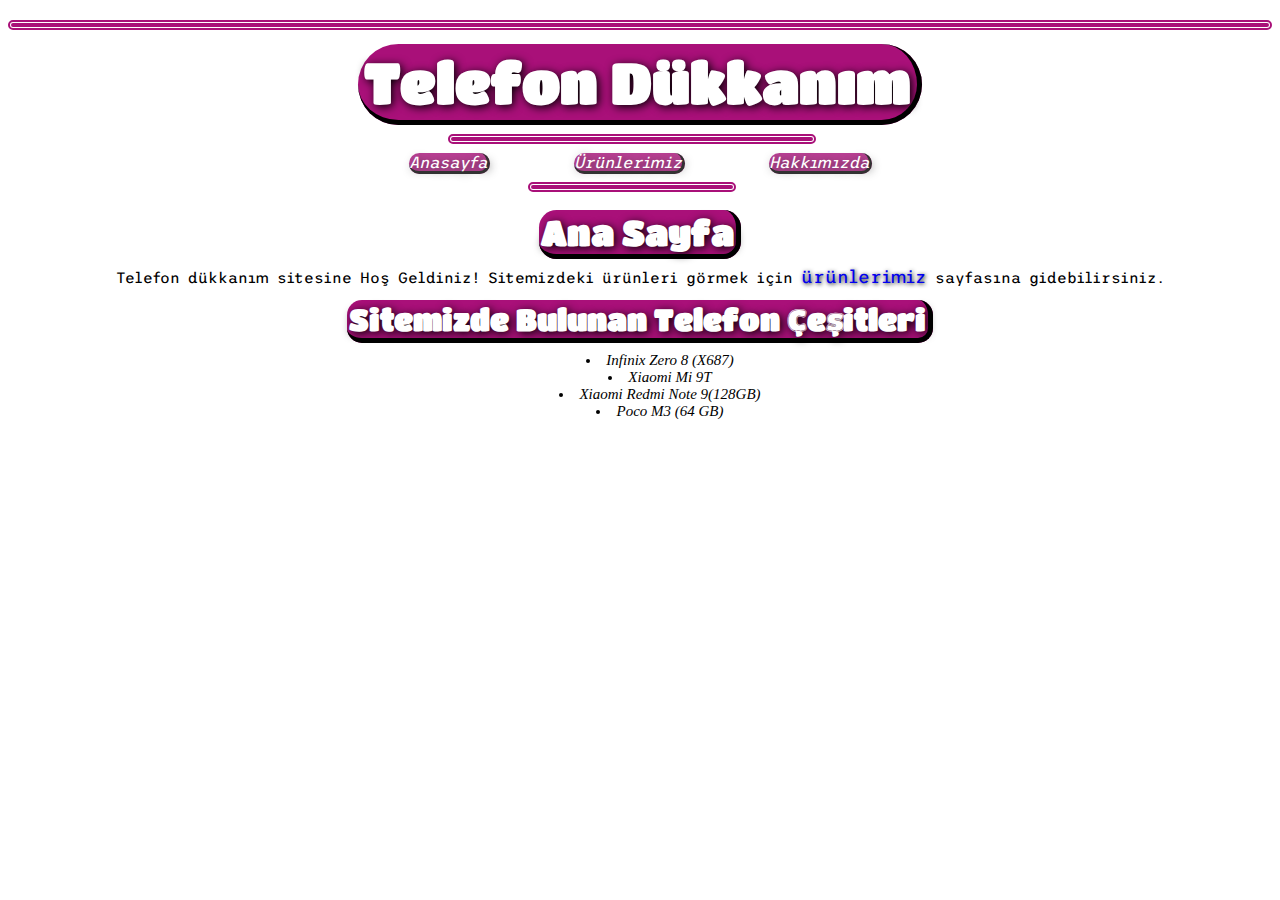
<file: index.html>
<!DOCTYPE html>
<html lang="en">
<head>
    <meta charset="UTF-8">
    <meta http-equiv="X-UA-Compatible" content="IE=edge">
    <meta name="viewport" content="width=device-width, initial-scale=1.0">
    <title>Anasayfa | Kodluyoruz</title>
    <link rel="preconnect" href="https://fonts.googleapis.com">
<link rel="preconnect" href="https://fonts.gstatic.com" crossorigin>
<link href="https://fonts.googleapis.com/css2?family=Titan+One&family=Trispace:wght@400;500;600;700&display=swap" rel="stylesheet">
<link rel="preconnect" href="https://fonts.googleapis.com">
<link rel="preconnect" href="https://fonts.gstatic.com" crossorigin>
<link href="https://fonts.googleapis.com/css2?family=Roboto+Mono:ital,wght@0,400;1,300;1,400&family=Titan+One&family=Trispace:wght@400;500;600;700&display=swap" rel="stylesheet">

<style>
    body
    {
        text-align: center;
        list-style: inside;
    }

   .he
    {
    background-color: #A91079;
    border-bottom: solid black 3px;
    border-right: solid black 3px;
    border-radius: 1em;
    color: white;
    font-style: italic;
    font-family: 'Trispace', sans-serif;
    text-decoration: none;
    margin-top: 3.5em;
    opacity: 70%;
    transition: 600ms;
    margin: 2.5em;
    opacity: 80%;
    text-shadow: 2px 2px 10px black;
    }

    .he:hover 
{
    margin: 3em;
    display: inline;
    background-color: white;
    border-bottom: solid black 5px;
    border-right: solid black 5px;
    border-radius: 0.4em;
    color: #A91079;
    font-style: italic;
    font-family: 'Trispace', sans-serif;
    text-decoration: none;
    cursor: pointer;
    opacity: 100%;
    font-size: 19px;
    text-shadow: 2px 2px 3px black;

}
h1 
{
    font-size: 56px;
    margin: 0em;
    font-family: 'Titan One', cursive;
    display: inline;
    border-radius: 2em;
    padding: 0.1em;
    background-color: #A91079;
    color: rgb(255, 255, 255);
    border-bottom: solid black 5px;
    border-right: solid black 5px;
    transition: 700ms;
    text-shadow: 2px 2px 10px black;
}
h1:hover 
{
    font-size: 60px;
    margin: 1em;
    font-family: 'Titan One', cursive;
    display: inline;
    border-radius: 2em;
    background-color: rgb(255, 255, 255);
    color: #A91079;
    border-bottom: solid black 5px;
    border-right: solid black 20px;
    text-shadow: 2px 2px 3px black;
}

h2 
{
    font-size: 35px;
    font-family: 'Titan One', cursive;
    display: inline;
    border-radius: 0.5em;
    background-color: #A91079;
    color: rgb(255, 255, 255);
    border-bottom: solid black 5px;
    border-right: solid black 5px;
    transition: 700ms;
    padding: 2px;
    text-shadow: 2px 2px 10px black;
}
h2:hover 
{
    font-size: 40px;
    font-family: 'Titan One', cursive;
    display: inline;
    border-radius: 0.5em;
    background-color: rgb(255, 255, 255);
    color: #A91079;
    border-bottom: solid black 5px;
    border-right: solid black 2px;
    text-shadow: 2px 2px 3px black;
}
hr 
{
    font-size: 40px;
    color: #A91079;
    border: double #A91079 5px;
    border-radius: 3em;
    display: grid;
}
.hrw 
{
    font-size: 40px;
    color: #A91079;
    border: double #A91079 5px;
    border-radius: 3em;
    display: grid;  
    margin-left: 11em;
    margin-right: 11.4em;
    margin-bottom: 9px;
}
.hre
{
    font-size: 40px;
    color: #A91079;
    border: double #A91079 5px;
    border-radius: 3em;
    display: grid;  
    margin-left: 13em;
    margin-right: 13.4em;
    margin-top: 10px;
}

p 
{
font-family: 'Roboto Mono', monospace;
font-family: 'Titan One', cursive;
font-family: 'Trispace', sans-serif;
font-size: 15px;
transition: 700ms;
text-shadow: 1px 1px 4px white;
}

p:hover 
{
font-family: 'Roboto Mono', monospace;
font-family: 'Titan One', cursive;
font-family: 'Trispace', sans-serif;
font-size: 16px; 
color: rgb(0, 177, 0);
text-shadow: 1px 1px 5px rgb(0, 177, 0);
}

.urun 
{
font-size: 18px;
text-decoration: none;
text-shadow: 1px 1px 4px black;
transition: 600ms;
}
.urun:hover
{
font-size: 24px;
text-decoration: none;
text-shadow: 1px 1px 4px black;
}
h3 
{
    font-size: 30px;
    font-family: 'Titan One', cursive;
    display: inline;
    border-radius: 0.5em;
    background-color: #A91079;
    color: rgb(255, 255, 255);
    border-bottom: solid black 5px;
    border-right: solid black 5px;
    transition: 700ms;
    padding: 2px;
    text-shadow: 2px 2px 10px black;
}
h3:hover 
{
    font-size: 32px;
    font-family: 'Titan One', cursive;
    display: inline;
    border-radius: 0.5em;
    background-color: rgb(255, 255, 255);
    color: #A91079;
    border-bottom: solid black 5px;
    border-right: solid black 2px;
    text-shadow: 2px 2px 3px black;
}

ul li 
{   
    font-size: 15px;
    font-style: italic;
    transition: 700ms;
}
ul li:hover 
{
    font-size: 20px;
    font-style: italic;
    transform: scale(1.3);
    color: green;
    text-shadow: 1px 1px 4px black;
    cursor: pointer;
}


</style>

</head>
<body>
    <div>
   <!-- Header -->
   <hr>
   <h1>Telefon Dükkanım</h1>
   <hr class="hrw">
   <header>
       <a href="index.html" id="baslik" class="he">Anasayfa</a>
       <a href="products.html" id="baslik" class="he">Ürünlerimiz</a>
       <a href="about-us.html" id="baslik" class="he">Hakkımızda</a>
   </header>
   <hr class="hre">
  
   
   <h2>Ana Sayfa</h2>

    <!-- Articles -->

    <p>Telefon dükkanım sitesine Hoş Geldiniz! Sitemizdeki ürünleri görmek için <a href="products.html" class="urun">ürünlerimiz</a> sayfasına gidebilirsiniz.</p>

    <h3>Sitemizde Bulunan Telefon Çeşitleri</h3>

    <ul>
        <li>Infinix Zero 8 (X687)</a></li>
        <li>Xiaomi Mi 9T</li>
        <li>Xiaomi Redmi Note 9(128GB)</li>
        <li>Poco M3 (64 GB)</li>
    </ul>

    </div>
</body>
</html>
</file>
